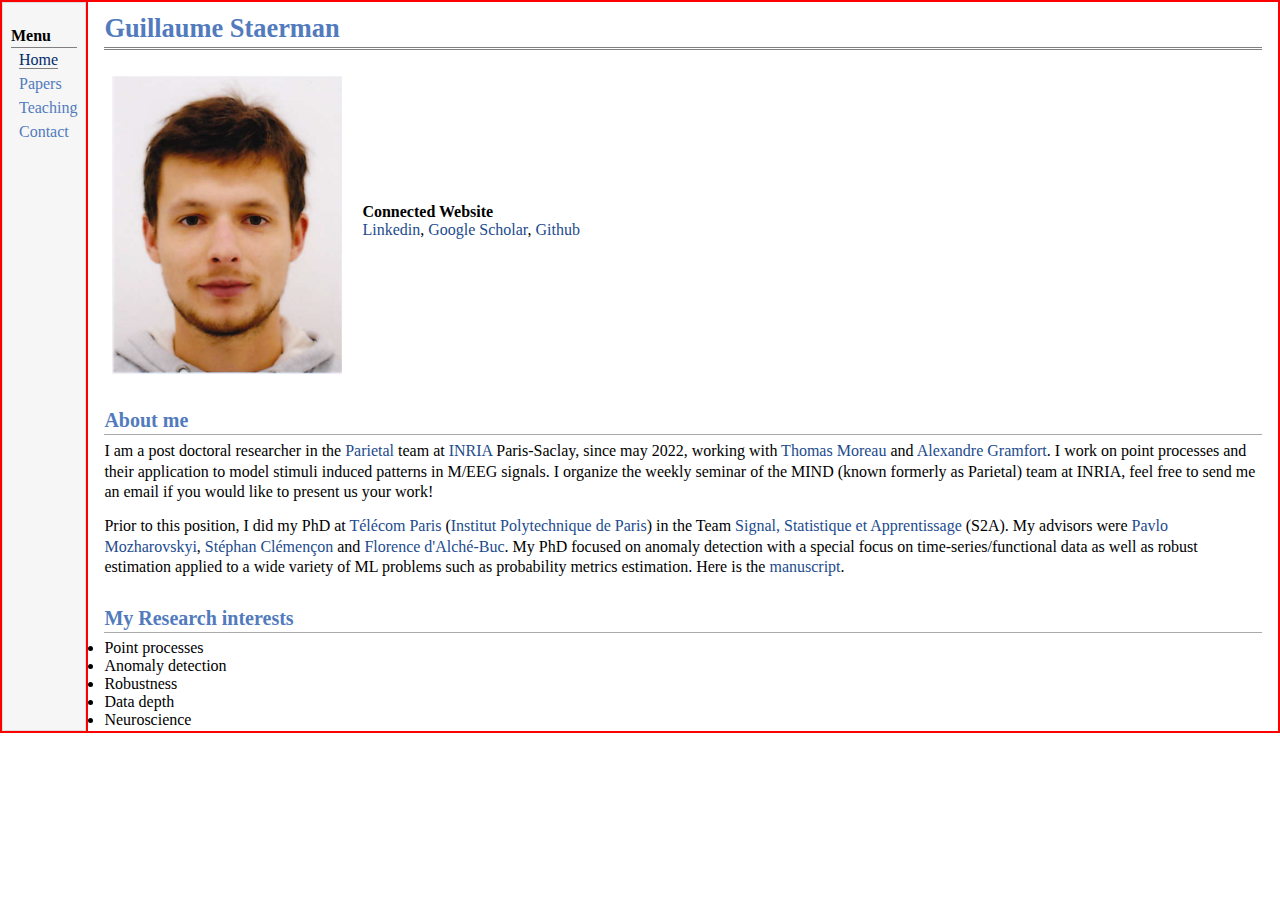
<file: index.html>
<!DOCTYPE html PUBLIC "-//W3C//DTD XHTML 1.1//EN"
  "http://www.w3.org/TR/xhtml11/DTD/xhtml11.dtd">
<html xmlns="http://www.w3.org/1999/xhtml" xml:lang="en">
<head>
<meta name="generator" content="jemdoc, see http://jemdoc.jaboc.net/" />
<meta http-equiv="Content-Type" content="text/html;charset=utf-8" />
<link rel="stylesheet" href="jemdoc.css" type="text/css" />
<title>Guillaume Staerman</title>
</head>
<body>
<table summary="Table for page layout." id="tlayout">
<tr valign="top">
<td id="layout-menu">
<div class="menu-category">Menu</div>
<div class="menu-item"><a href="index.html" class="current">Home</a></div>
<div class="menu-item"><a href="papers.html">Papers</a></div>
<div class="menu-item"><a href="teaching.html">Teaching</a></div>
<div class="menu-item"><a href="contact.html">Contact</a></div>
</td>
<td id="layout-content">
<div id="toptitle">
<h1>Guillaume Staerman</h1>
</div>
<table class="imgtable"><tr><td>
<img src="subfiles/photo.jpg" alt="alt text" width="230px" />&nbsp;</td>
<td align="left">
<b>Connected Website</b><br />
<a target="_blank" rel="noopener noreferrer" href="https://www.linkedin.com/in/guillaume-staerman-6b2989151">Linkedin</a>, <a target="_blank" rel="noopener noreferrer" href="https://scholar.google.com/citations?user=Zb2ax0wAAAAJ&hl=fr">Google Scholar</a>, <a target="_blank" rel="noopener noreferrer" href="https://github.com/GuillaumeStaermanML">Github</a></p>
</td></tr>
</td></tr></table>
<h2>About me</h2>
<p>
I am a post doctoral researcher in the <a target="_blank" rel="noopener noreferrer" href="https://team.inria.fr/parietal/">Parietal</a> team at <a target="_blank" rel="noopener noreferrer" href="https://scholar.google.com/citations?view_op=view_org&hl=fr&org=12325585247221707367">INRIA</a> Paris-Saclay, since may 2022, working with <a target="_blank" rel="noopener noreferrer" href="https://tommoral.github.io">Thomas Moreau</a> and <a target="_blank" rel="noopener noreferrer" href="https://alexandre.gramfort.net">Alexandre Gramfort</a>. I work on point processes and their application to model stimuli induced patterns in M/EEG signals. I organize the weekly seminar of the MIND (known formerly as  Parietal) team at INRIA, feel free to send me an email if you would like to present us your work!</p>


<p>Prior to this position, I did my PhD at <a href="https://www.telecom-paris.fr/">Télécom Paris</a> (<a href="http://www.ip-paris.fr/en/">Institut Polytechnique de Paris</a>) in the Team <a href="https://www.telecom-paris.fr/fr/recherche/laboratoires/laboratoire-traitement-et-communication-de-linformation-ltci/les-equipes-de-recherche/signal-statistique-et-apprentissage-s2a">Signal, Statistique et Apprentissage</a> (S2A). My advisors were  <a href="https://perso.telecom-paristech.fr/mozharovskyi/">Pavlo Mozharovskyi</a>, <a href="https://perso.telecom-paristech.fr/clemenco/">Stéphan Clémençon</a> and <a href="https://perso.telecom-paristech.fr/fdalche/Site/">Florence d'Alché-Buc</a>. My PhD focused on anomaly detection with a special focus on time-series/functional data as well as robust estimation applied to a wide variety of ML problems such as probability metrics estimation. Here is the <a target="_blank" rel="noopener noreferrer" href="https://tel.archives-ouvertes.fr/tel-03650864/document">manuscript</a>.</p>

<h2>My Research interests</h2>
<li> Point processes </li>
<li> Anomaly detection </li>
<li> Robustness </li>
<li> Data depth </li>
<li> Neuroscience </li>

</td>
</tr>
</table>
</body>
</html>
</file>
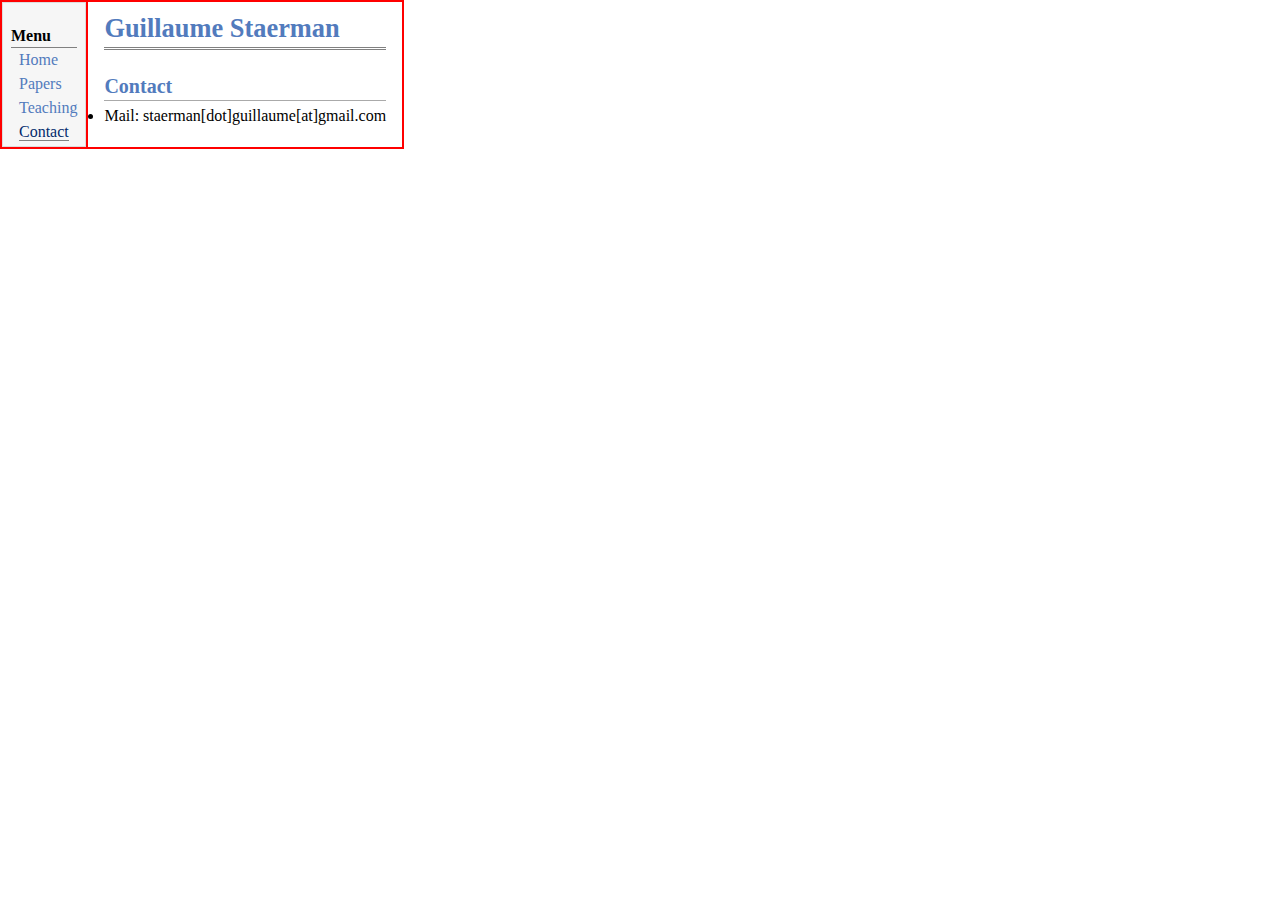
<file: contact.html>
<!DOCTYPE html PUBLIC "-//W3C//DTD XHTML 1.1//EN"
  "http://www.w3.org/TR/xhtml11/DTD/xhtml11.dtd">
<html xmlns="http://www.w3.org/1999/xhtml" xml:lang="en">
<head>
<meta name="generator" content="jemdoc, see http://jemdoc.jaboc.net/" />
<meta http-equiv="Content-Type" content="text/html;charset=utf-8" />
<link rel="stylesheet" href="jemdoc.css" type="text/css" />
<title>Guillaume Staerman</title>
</head>
<body>
<table summary="Table for page layout." id="tlayout">
<tr valign="top">
<td id="layout-menu">
<div class="menu-category">Menu</div>
<div class="menu-item"><a href="index.html">Home</a></div>
<div class="menu-item"><a href="papers.html">Papers</a></div>
<div class="menu-item"><a href="teaching.html">Teaching</a></div>
<div class="menu-item"><a href="contact.html" class="current">Contact</a></div>
</td>
<td id="layout-content">
<div id="toptitle">
<h1>Guillaume Staerman</h1>
</div>
      		<h2>Contact</h2> 
  <li> 
Mail: staerman[dot]guillaume[at]gmail.com
</li> 
</td>
</tr>
</table>
</body>
</html>
</file>
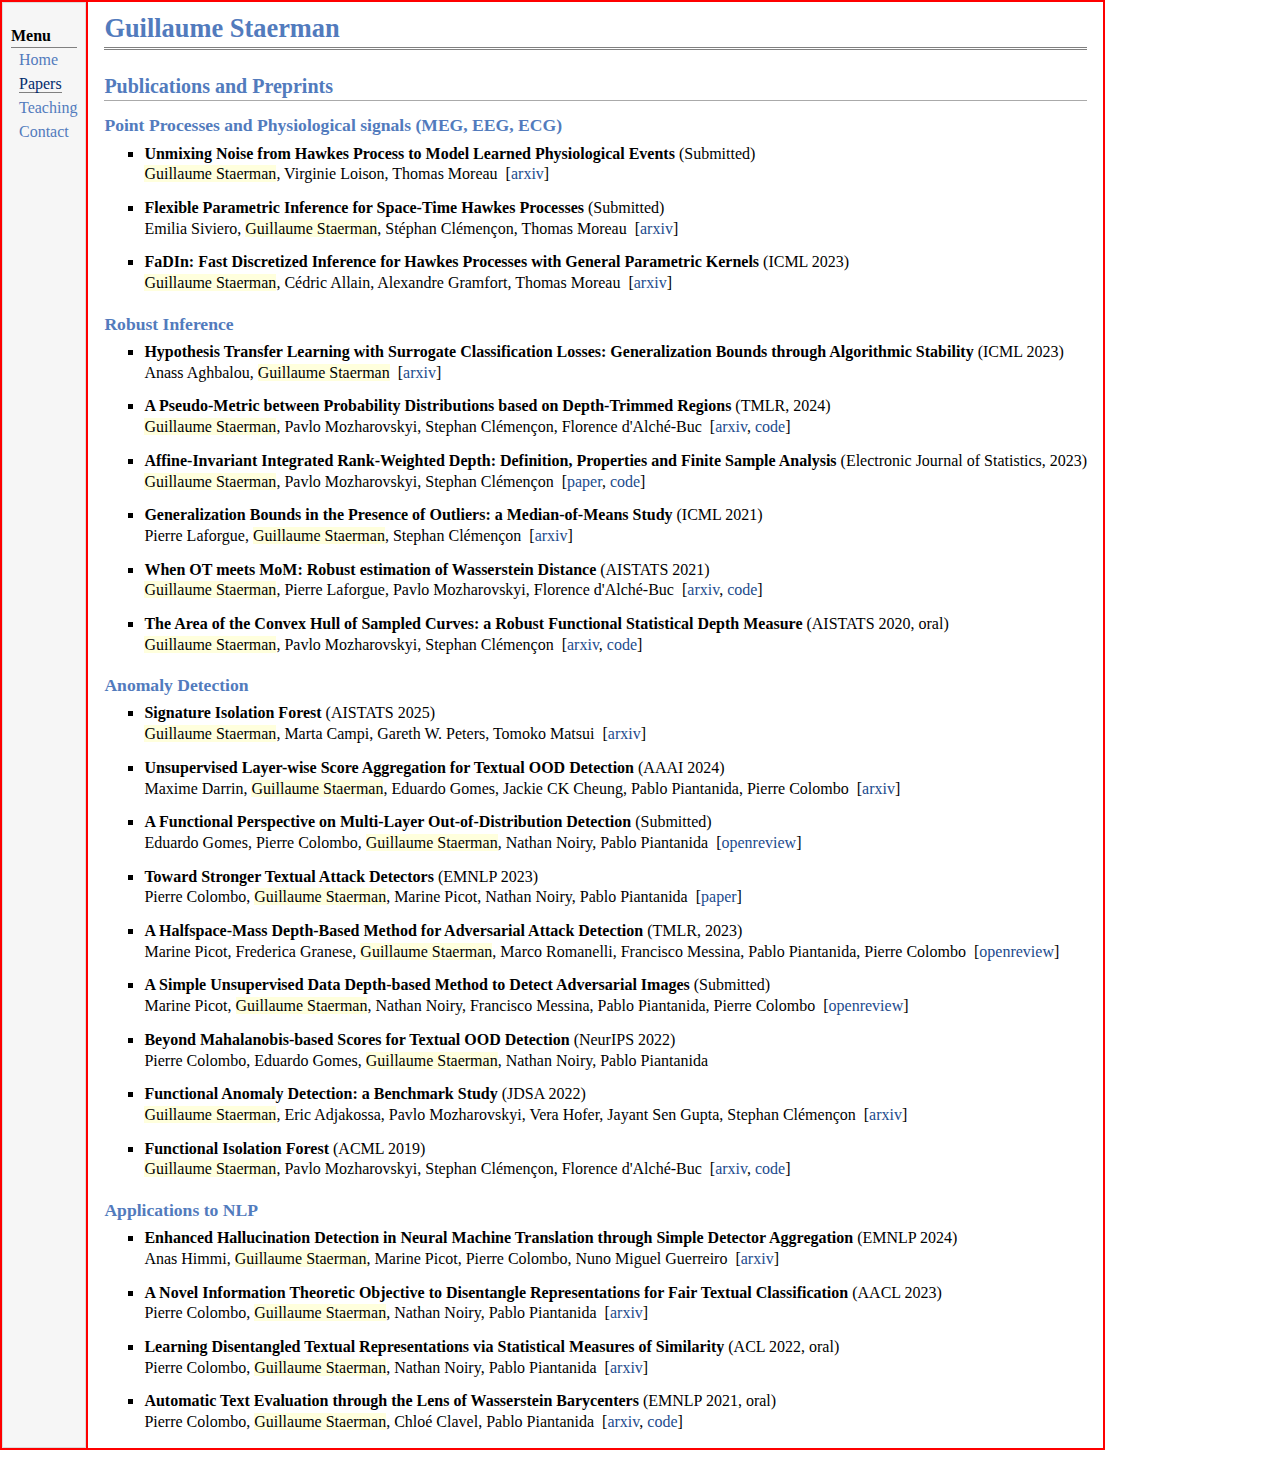
<file: papers.html>
<!DOCTYPE html PUBLIC "-//W3C//DTD XHTML 1.1//EN"
  "http://www.w3.org/TR/xhtml11/DTD/xhtml11.dtd">
<html xmlns="http://www.w3.org/1999/xhtml" xml:lang="en">
<head>
<meta name="generator" content="jemdoc, see http://jemdoc.jaboc.net/" />
<meta http-equiv="Content-Type" content="text/html;charset=utf-8" />
<link rel="stylesheet" href="jemdoc.css" type="text/css" />
<title>Guillaume Staerman</title>
</head>
<body>
<table summary="Table for page layout." id="tlayout">
<tr valign="top">
<td id="layout-menu">
<div class="menu-category">Menu</div>
<div class="menu-item"><a href="index.html">Home</a></div>
<div class="menu-item"><a href="papers.html"  class="current">Papers</a></div>
<div class="menu-item"><a href="teaching.html">Teaching</a></div>
<div class="menu-item"><a href="contact.html">Contact</a></div>
</td>
<td id="layout-content">
<div id="toptitle">
<h1>Guillaume Staerman</h1>
</div>
<h2>Publications and Preprints</h2>

<h3> <b> Point Processes and Physiological signals (MEG, EEG, ECG)</b> </h3>
<ul>
<li><p><b>Unmixing Noise from Hawkes Process to Model Learned Physiological Events</b> (Submitted)<br />
<tt>Guillaume Staerman</tt>, Virginie Loison, Thomas Moreau&nbsp;&nbsp;[<a target="_blank" rel="noopener noreferrer" href="https://arxiv.org/abs/2406.16938">arxiv</a>]</p>
</li>
</ul>
<ul>
<li><p><b>Flexible Parametric Inference for Space-Time Hawkes Processes</b> (Submitted)<br />
Emilia Siviero, <tt>Guillaume Staerman</tt>, Stéphan Clémençon, Thomas Moreau&nbsp;&nbsp;[<a target="_blank" rel="noopener noreferrer" href="https://arxiv.org/abs/2406.06849">arxiv</a>]</p>
</li>
</ul>
<ul>
<li><p><b>FaDIn: Fast Discretized Inference for Hawkes Processes with General Parametric Kernels</b> (ICML 2023)<br />
<tt>Guillaume Staerman</tt>, Cédric Allain, Alexandre Gramfort, Thomas Moreau&nbsp;&nbsp;[<a target="_blank" rel="noopener noreferrer" href="https://arxiv.org/abs/2210.04635">arxiv</a>]</p>
</li>
</ul>
<h3> <b> Robust Inference </b> </h3>
<ul>
<li><p><b>Hypothesis Transfer Learning with Surrogate Classification Losses: Generalization Bounds through Algorithmic Stability</b> (ICML 2023) <br />Anass Aghbalou, <tt>Guillaume Staerman</tt>&nbsp;&nbsp;[<a target="_blank" rel="noopener noreferrer" href="https://arxiv.org/abs/2305.19694">arxiv</a>]</p>
</li>
</ul>
<ul>
<li><p><b>A Pseudo-Metric between Probability Distributions based on Depth-Trimmed Regions</b> (TMLR, 2024)<br />
<tt>Guillaume Staerman</tt>, Pavlo Mozharovskyi, Stephan Clémençon, Florence d'Alché-Buc&nbsp;&nbsp;[<a target="_blank" rel="noopener noreferrer" href="https://arxiv.org/abs/2103.12711">arxiv</a>, <a target="_blank" rel="noopener noreferrer" href="https://github.com/GuillaumeStaermanML/DRPM">code</a>]</p>
</li>
</ul>
<ul>
<li><p><b>Affine-Invariant Integrated Rank-Weighted Depth:
Definition, Properties and Finite Sample Analysis</b> (Electronic Journal of Statistics, 2023)<br />
<tt>Guillaume Staerman</tt>, Pavlo Mozharovskyi, Stephan Clémençon&nbsp;&nbsp;[<a target="_blank" rel="noopener noreferrer" href="https://projecteuclid.org/journals/electronic-journal-of-statistics/volume-17/issue-2/Affine-invariant-integrated-rank-weighted-statistical-depth--properties-and/10.1214/23-EJS2189.full">paper</a>, <a target="_blank" rel="noopener noreferrer" href="https://github.com/GuillaumeStaermanML/AIIRW">code</a>]</p>
</li>
</ul>
<ul>
<li><p><b>Generalization Bounds in the Presence of Outliers: a Median-of-Means Study</b> (ICML 2021)<br />
Pierre Laforgue, <tt>Guillaume Staerman</tt>,  Stephan Clémençon&nbsp;&nbsp;[<a target="_blank" rel="noopener noreferrer" href="https://arxiv.org/abs/2006.05240">arxiv</a>]</p>
</li>
</ul>
<ul>
<li><p><b>When OT meets MoM: Robust estimation of Wasserstein Distance</b> (AISTATS 2021)<br />
<tt>Guillaume Staerman</tt>, Pierre Laforgue, Pavlo Mozharovskyi, Florence d'Alché-Buc&nbsp;&nbsp;[<a target="_blank" rel="noopener noreferrer" href="https://arxiv.org/abs/2006.10325">arxiv</a>, <a target="_blank" rel="noopener noreferrer" href="https://github.com/GuillaumeStaermanML/MoM-Wasserstein">code</a>]</p>
</li>
</ul>
<ul>
<li><p><b>The Area of the Convex Hull of Sampled Curves: a Robust Functional Statistical Depth Measure</b> (AISTATS 2020, oral)<br />
<tt>Guillaume Staerman</tt>, Pavlo Mozharovskyi, Stephan Clémençon&nbsp;&nbsp;[<a target="_blank" rel="noopener noreferrer" href="https://arxiv.org/abs/1910.04085">arxiv</a>, <a target="_blank" rel="noopener noreferrer" href="https://github.com/GuillaumeStaermanML/ACHD">code</a>]</p>
</li>
</ul>
<h3> <b> Anomaly Detection</b> </h3>
<ul>
<li><p><b>Signature Isolation Forest</b> (AISTATS 2025)<br />
<tt>Guillaume Staerman</tt>, Marta Campi, Gareth W. Peters, Tomoko Matsui&nbsp;&nbsp;[<a target="_blank" rel="noopener noreferrer" href="https://arxiv.org/pdf/2403.04405.pdf">arxiv</a>]</p>
</li>
</ul>
<ul>
<li><p><b>Unsupervised Layer-wise Score Aggregation for Textual OOD Detection</b> (AAAI 2024)<br />
Maxime Darrin, <tt>Guillaume Staerman</tt>, Eduardo Gomes, Jackie CK Cheung, Pablo Piantanida, Pierre Colombo&nbsp;&nbsp;[<a target="_blank" rel="noopener noreferrer" href="https://arxiv.org/pdf/2302.09852.pdf">arxiv</a>]</p>
</li>
</ul>
<ul>
<li><p><b>A Functional Perspective on Multi-Layer Out-of-Distribution Detection</b> (Submitted)<br />
Eduardo Gomes, Pierre Colombo, <tt>Guillaume Staerman</tt>, Nathan Noiry, Pablo Piantanida&nbsp;&nbsp;[<a target="_blank" rel="noopener noreferrer" href="https://openreview.net/forum?id=gyTuMfkOney">openreview</a>]</p>
</li>
</ul>
<ul>
<li><p><b>Toward Stronger Textual Attack Detectors</b> (EMNLP 2023)<br />
Pierre Colombo, <tt>Guillaume Staerman</tt>, Marine Picot, Nathan Noiry, Pablo Piantanida&nbsp;&nbsp;[<a target="_blank" rel="noopener noreferrer" href="https://aclanthology.org/2023.findings-emnlp.35.pdf">paper</a>]</p>
</li>
</ul>
<ul>
<li><p><b>A Halfspace-Mass Depth-Based Method for Adversarial Attack Detection</b> (TMLR, 2023)<br />
Marine Picot, Frederica Granese, <tt>Guillaume Staerman</tt>,  Marco Romanelli, Francisco Messina, Pablo Piantanida, Pierre Colombo&nbsp;&nbsp;[<a target="_blank" rel="noopener noreferrer" href="https://openreview.net/pdf?id=YtU0nDb5e8">openreview</a>]</p>
</li>
</ul>
<ul>
<li><p><b>A Simple Unsupervised Data Depth-based Method to Detect Adversarial Images</b> (Submitted)<br />
Marine Picot, <tt>Guillaume Staerman</tt>, Nathan Noiry, Francisco Messina, Pablo Piantanida, Pierre Colombo&nbsp;&nbsp;[<a target="_blank" rel="noopener noreferrer" href="https://openreview.net/forum?id=RIcaT3C0wP">openreview</a>]</p>
</li>
</ul>
<ul>
<li><p><b>Beyond Mahalanobis-based Scores for Textual OOD Detection</b> (NeurIPS 2022)<br />
Pierre Colombo, Eduardo Gomes, <tt>Guillaume Staerman</tt>, Nathan Noiry, Pablo Piantanida&nbsp;&nbsp</p>
</li>
</ul>
<ul>
<li><p><b>Functional Anomaly Detection: a Benchmark Study</b> (JDSA 2022)<br />
<tt>Guillaume Staerman</tt>, Eric Adjakossa, Pavlo Mozharovskyi, Vera Hofer, Jayant Sen Gupta,  Stephan Clémençon&nbsp;&nbsp;[<a target="_blank" rel="noopener noreferrer" href="https://arxiv.org/abs/2201.05115">arxiv</a>]</p>
</li>
</ul>
<ul>
<li><p><b>Functional Isolation Forest</b> (ACML 2019)<br />
<tt>Guillaume Staerman</tt>, Pavlo Mozharovskyi, Stephan Clémençon, Florence d'Alché-Buc&nbsp;&nbsp;[<a target="_blank" rel="noopener noreferrer" href="https://arxiv.org/abs/1904.04573">arxiv</a>, <a target="_blank" rel="noopener noreferrer" href="https://github.com/GuillaumeStaermanML/FIF">code</a>]</p>
</li>
</ul>
<h3> <b> Applications to NLP</b> </h3>
<ul>
<li><p><b>Enhanced Hallucination Detection in Neural Machine Translation through Simple Detector Aggregation</b> (EMNLP 2024)<br />
Anas Himmi, <tt>Guillaume Staerman</tt>, Marine Picot, Pierre Colombo, Nuno Miguel Guerreiro&nbsp;&nbsp;[<a target="_blank" rel="noopener noreferrer" href="https://arxiv.org/pdf/2402.13331">arxiv</a>]</p>
</li>
</ul>
<ul>
<li><p><b>A Novel Information Theoretic Objective to Disentangle Representations for Fair Textual Classification</b> (AACL 2023) <br />Pierre Colombo, <tt>Guillaume Staerman</tt>, Nathan Noiry, Pablo Piantanida&nbsp;&nbsp;[<a target="_blank" rel="noopener noreferrer" href="https://arxiv.org/abs/2205.03589">arxiv</a>]</p>
</li>
</ul>
<ul>
<li><p><b>Learning Disentangled Textual Representations via Statistical Measures of Similarity</b> (ACL 2022, oral)<br />
Pierre Colombo, <tt>Guillaume Staerman</tt>, Nathan Noiry, Pablo Piantanida&nbsp;&nbsp;[<a target="_blank" rel="noopener noreferrer" href="https://arxiv.org/abs/2205.03589">arxiv</a>]</p>
</li>
</ul>
<ul>
<li><p><b>Automatic Text Evaluation through the Lens of Wasserstein Barycenters</b> (EMNLP 2021, oral)<br />
Pierre Colombo, <tt>Guillaume Staerman</tt>, Chloé Clavel, Pablo Piantanida&nbsp;&nbsp;[<a target="_blank" rel="noopener noreferrer" href="https://arxiv.org/abs/2108.12463">arxiv</a>, <a target="_blank" rel="noopener noreferrer" href="https://github.com/PierreColombo/nlg_via_simi_measures">code</a>]</p>
</li>
</ul>
</td>
</tr>
</table>
</body>
</html>
</file>
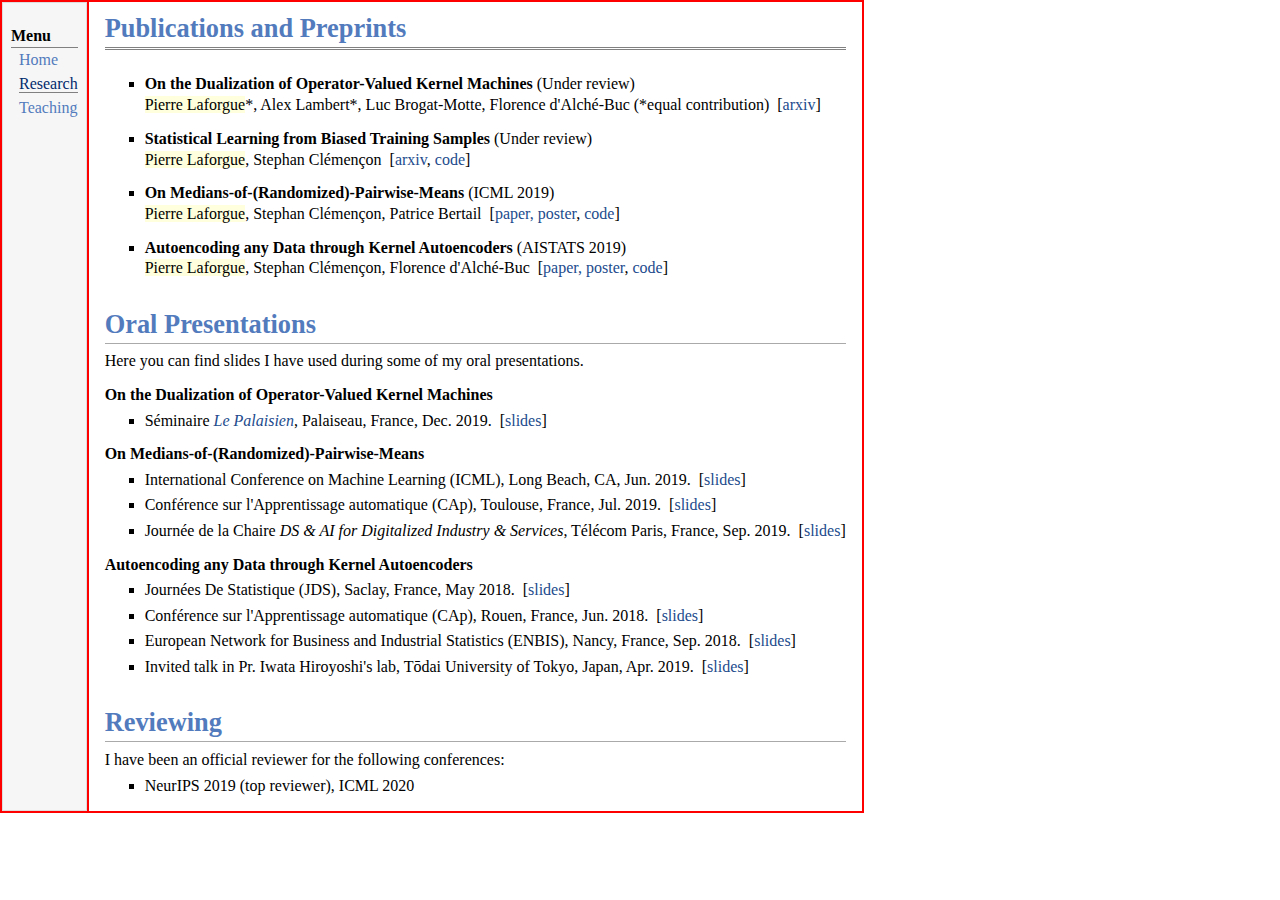
<file: research.html>
<!DOCTYPE html PUBLIC "-//W3C//DTD XHTML 1.1//EN"
  "http://www.w3.org/TR/xhtml11/DTD/xhtml11.dtd">
<html xmlns="http://www.w3.org/1999/xhtml" xml:lang="en">
<head>
<meta name="generator" content="jemdoc, see http://jemdoc.jaboc.net/" />
<meta http-equiv="Content-Type" content="text/html;charset=utf-8" />
<link rel="stylesheet" href="jemdoc.css" type="text/css" />
<title>Publications and Preprints</title>
</head>
<body>
<table summary="Table for page layout." id="tlayout">
<tr valign="top">
<td id="layout-menu">
<div class="menu-category">Menu</div>
<div class="menu-item"><a href="index.html">Home</a></div>
<div class="menu-item"><a href="research.html" class="current">Research</a></div>
<div class="menu-item"><a href="teaching.html">Teaching</a></div>
</td>
<td id="layout-content">
<div id="toptitle">
<h1>Publications and Preprints</h1>
</div>
<ul>
<li><p><b>On the Dualization of Operator-Valued Kernel Machines</b> (Under review)<br />
<tt>Pierre Laforgue</tt>*, Alex Lambert*, Luc Brogat-Motte, Florence d'Alché-Buc (*equal contribution)&nbsp;&nbsp;[<a target="_blank" rel="noopener noreferrer" href="https://arxiv.org/abs/1910.04621">arxiv</a>]</p>
</li>
</ul>
<ul>
<li><p><b>Statistical Learning from Biased Training Samples</b> (Under review)<br />
<tt>Pierre Laforgue</tt>, Stephan Clémençon&nbsp;&nbsp;[<a target="_blank" rel="noopener noreferrer" href="https://arxiv.org/abs/1906.12304">arxiv</a>, <a target="_blank" rel="noopener noreferrer" href="https://github.com/plaforgue/db_learn">code</a>]</p>
</li>
</ul>
<ul>
<li><p><b>On Medians-of-(Randomized)-Pairwise-Means</b> (ICML 2019)<br />
<tt>Pierre Laforgue</tt>, Stephan Clémençon, Patrice Bertail&nbsp;&nbsp;[<a target="_blank" rel="noopener noreferrer" href="subfiles/morm_paper.pdf">paper, <a target="_blank" rel="noopener noreferrer" href="subfiles/morm_poster.pdf">poster</a>, <a target="_blank" rel="noopener noreferrer" href="https://github.com/plaforgue/morm">code</a></a>]</p>
</li>
</ul>
<ul>
<li><p><b>Autoencoding any Data through Kernel Autoencoders</b> (AISTATS 2019)<br />
<tt>Pierre Laforgue</tt>, Stephan Clémençon, Florence d'Alché-Buc&nbsp;&nbsp;[<a target="_blank" rel="noopener noreferrer" href="subfiles/kae_paper.pdf">paper, <a target="_blank" rel="noopener noreferrer" href="subfiles/kae_poster.pdf">poster</a>, <a target="_blank" rel="noopener noreferrer" href="https://github.com/plaforgue/kae">code</a></a>]</p>
</li>
</ul>
<h1>Oral Presentations</h1>
<p>Here you can find slides I have used during some of my oral presentations.</p>
<p><b>On the Dualization of Operator-Valued Kernel Machines</b></p>
<ul>
<li><p>Séminaire <a target="_blank" rel="noopener noreferrer" href="https://palaisien.herokuapp.com/"><i>Le Palaisien</i></a>, Palaiseau, France, Dec. 2019.&nbsp;&nbsp;[<a target="_blank" rel="noopener noreferrer" href="subfiles/palaisien.pdf">slides</a>]</p>
</li>
</ul>
<p><b>On Medians-of-(Randomized)-Pairwise-Means</b></p>
<ul>
<li><p>International Conference on Machine Learning (ICML), Long Beach, CA, Jun. 2019.&nbsp;&nbsp;[<a target="_blank" rel="noopener noreferrer" href="subfiles/icml.pdf">slides</a>]</p>
</li>
<li><p>Conférence sur l'Apprentissage automatique (CAp), Toulouse, France, Jul. 2019.&nbsp;&nbsp;[<a target="_blank" rel="noopener noreferrer" href="subfiles/cap_19.pdf">slides</a>]</p>
</li>
<li><p>Journée de la Chaire <i>DS &amp; AI for Digitalized Industry &amp; Services</i>, Télécom Paris, France, Sep. 2019.&nbsp;&nbsp;[<a target="_blank" rel="noopener noreferrer" href="subfiles/chaire_19.pdf">slides</a>]</p>
</li>
</ul>
<p><b>Autoencoding any Data through Kernel Autoencoders</b></p>
<ul>
<li><p>Journées De Statistique (JDS), Saclay, France, May 2018.&nbsp;&nbsp;[<a target="_blank" rel="noopener noreferrer" href="subfiles/jds.pdf">slides</a>]</p>
</li>
<li><p>Conférence sur l'Apprentissage automatique (CAp), Rouen, France, Jun. 2018.&nbsp;&nbsp;[<a target="_blank" rel="noopener noreferrer" href="subfiles/cap_18.pdf">slides</a>]</p>
</li>
<li><p>European Network for Business and Industrial Statistics (ENBIS), Nancy, France, Sep. 2018.&nbsp;&nbsp;[<a target="_blank" rel="noopener noreferrer" href="subfiles/enbis.pdf">slides</a>]</p>
</li>
<li><p>Invited talk in Pr. Iwata Hiroyoshi's lab, Tōdai University of Tokyo, Japan, Apr. 2019.&nbsp;&nbsp;[<a target="_blank" rel="noopener noreferrer" href="subfiles/todai.pdf">slides</a>]</p>
</li>
</ul>
<h1>Reviewing</h1>
<p>I have been an official reviewer for the following conferences:</p>
<ul>
<li><p>NeurIPS 2019 (top reviewer), ICML 2020</p>
</li>
</ul>
</td>
</tr>
</table>
</body>
</html>
</file>
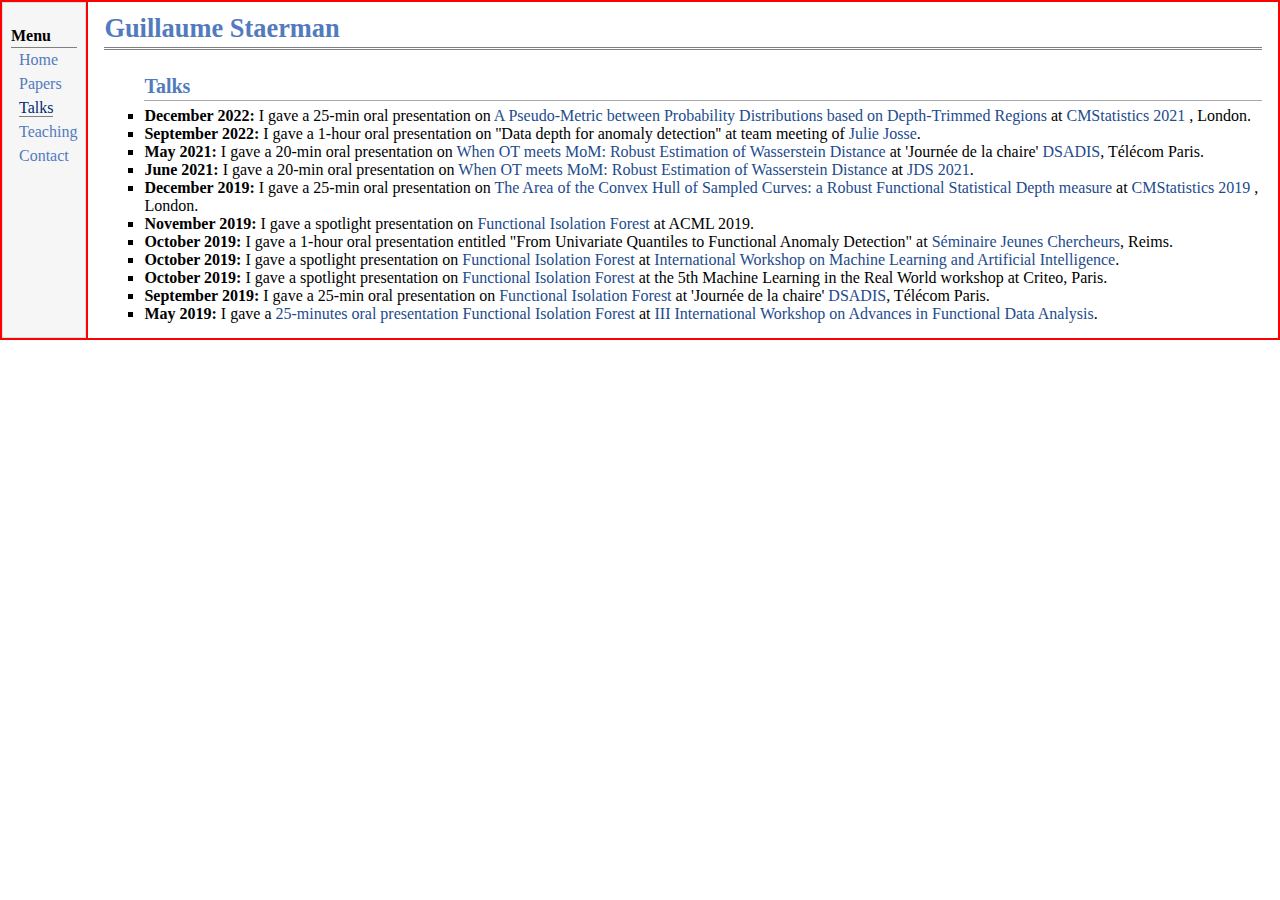
<file: talks.html>
<!DOCTYPE html PUBLIC "-//W3C//DTD XHTML 1.1//EN"
  "http://www.w3.org/TR/xhtml11/DTD/xhtml11.dtd">
<html xmlns="http://www.w3.org/1999/xhtml" xml:lang="en">
<head>
<meta name="generator" content="jemdoc, see http://jemdoc.jaboc.net/" />
<meta http-equiv="Content-Type" content="text/html;charset=utf-8" />
<link rel="stylesheet" href="jemdoc.css" type="text/css" />
<title>Guillaume Staerman</title>
</head>
<body>
<table summary="Table for page layout." id="tlayout">
<tr valign="top">
<td id="layout-menu">
<div class="menu-category">Menu</div>
<div class="menu-item"><a href="index.html" >Home</a></div>
<div class="menu-item"><a href="papers.html">Papers</a></div>
<div class="menu-item"><a href="talks.html" class="current">Talks</a></div>
<div class="menu-item"><a href="teaching.html">Teaching</a></div>
<div class="menu-item"><a href="contact.html">Contact</a></div>
</td>
<td id="layout-content">
<div id="toptitle">
<h1>Guillaume Staerman</h1>
</div>
<ul>
<h2>Talks</h2>
<li><strong>December 2022:</strong> I gave a 25-min oral presentation on <a href="https://arxiv.org/abs/2103.12711">A Pseudo-Metric between Probability Distributions based on Depth-Trimmed Regions</a> </em> at <a href="http://www.cmstatistics.org/CMStatistics2021/"> CMStatistics 2021 </a>, London.</li>
<li><strong>September 2022:</strong> I gave a 1-hour oral presentation on ''Data depth for anomaly detection''</em> at team meeting of  <a href="http://juliejosse.com/"> Julie Josse</a>.</li>
<li><strong>May 2021:</strong> I gave a 20-min oral presentation on <a href="https://arxiv.org/abs/2006.10325">When OT meets MoM: Robust Estimation of Wasserstein Distance</a> </em> at 'Journée de la chaire' <a href="https://datascienceandai.wp.imt.fr/fr/accueil/"> DSADIS</a>, Télécom Paris.</li>
<li><strong> June 2021:</strong> I gave a 20-min oral presentation on <a href="https://arxiv.org/abs/2006.10325">When OT meets MoM: Robust Estimation of Wasserstein Distance </a> </em> at <a href="https://jds2021.sciencesconf.org//"> JDS 2021</a>.</li>
<li><strong>December 2019:</strong> I gave a 25-min oral presentation on <a href="https://proceedings.mlr.press/v108/staerman20a">The Area of the Convex Hull of Sampled Curves: a Robust Functional Statistical Depth measure</a> </em> at <a href="http://www.cmstatistics.org/CMStatistics2019/"> CMStatistics 2019 </a>, London.</li>
<li><strong> November 2019:</strong> I gave a spotlight presentation on <a href="https://arxiv.org/abs/1904.04573">Functional Isolation Forest </a> </em> at ACML 2019</a>.</li>
<li><strong>October 2019:</strong> I gave a 1-hour oral presentation entitled "From Univariate Quantiles to Functional Anomaly Detection" at <a href="http://sjc.reims.free.fr/">Séminaire Jeunes Chercheurs</a>, Reims.</li>
    				<li><strong>October 2019:</strong> I gave a spotlight presentation on <a href="https://arxiv.org/abs/1904.04573">Functional Isolation Forest</a> </em> at <a href="https://workshopmlai.wp.imt.fr/">International Workshop on Machine Learning and Artificial Intelligence</a>.</li>
    				<li><strong>October 2019:</strong> I gave a spotlight presentation on <a href="https://arxiv.org/abs/1904.04573">Functional Isolation Forest</a> </em> at the 5th Machine Learning in the Real World workshop at Criteo, Paris.</li>
				<li><strong>September 2019:</strong> I gave a 25-min oral presentation on <a href="https://arxiv.org/abs/1904.04573">Functional Isolation Forest</a> </em> at 'Journée de la chaire' <a href="https://datascienceandai.wp.imt.fr/fr/accueil/"> DSADIS</a>, Télécom Paris.</li>
    				<li><strong>May 2019:</strong> I gave a <a href="https://www.iwafda3.unican.es/slides/Guillaume_Staerman.pdf">25-minutes oral presentation</a> <a href="https://arxiv.org/abs/1904.04573">Functional Isolation Forest</a> </em> at <a href="https://www.iwafda3.unican.es/"> III International Workshop on Advances in Functional Data Analysis</a>.</li>
    			</ul>
</ul>
</td>
</tr>
</table>
</body>
</html>
</file>
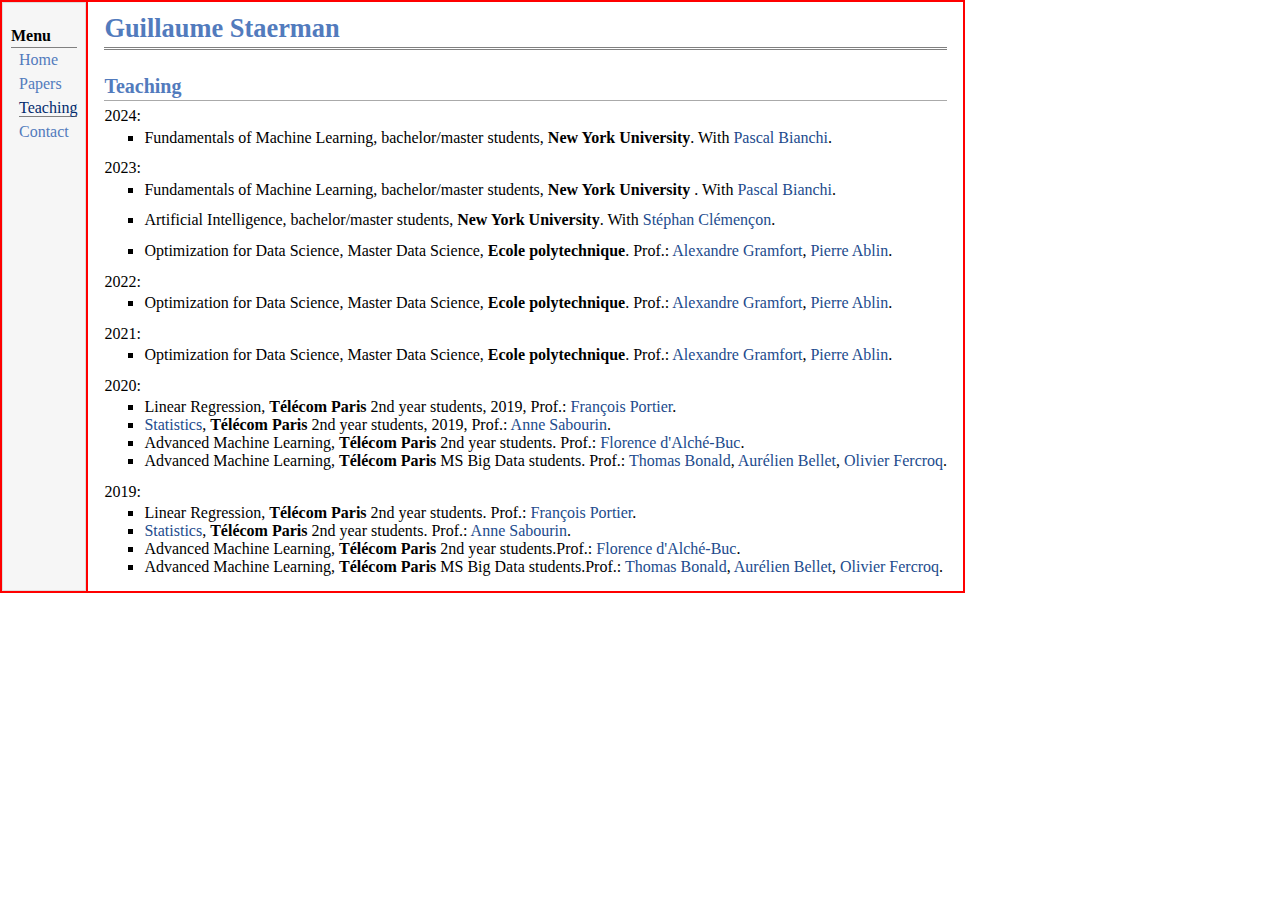
<file: teaching.html>
<!DOCTYPE html PUBLIC "-//W3C//DTD XHTML 1.1//EN"
  "http://www.w3.org/TR/xhtml11/DTD/xhtml11.dtd">
<html xmlns="http://www.w3.org/1999/xhtml" xml:lang="en">
<head>
<meta name="generator" content="jemdoc, see http://jemdoc.jaboc.net/" />
<meta http-equiv="Content-Type" content="text/html;charset=utf-8" />
<link rel="stylesheet" href="jemdoc.css" type="text/css" />
<title>Courses Taught</title>
</head>
<body>
<table summary="Table for page layout." id="tlayout">
<tr valign="top">
<td id="layout-menu">
<div class="menu-category">Menu</div>
<div class="menu-item"><a href="index.html">Home</a></div>
<div class="menu-item"><a href="papers.html">Papers</a></div>
<div class="menu-item"><a href="teaching.html"  class="current">Teaching</a></div>
<div class="menu-item"><a href="contact.html">Contact</a></div>
</td>
<td id="layout-content">
<div id="toptitle">
<h1>Guillaume Staerman</h1>
</div>
	    		<h2>Teaching</h2>
                 2024:
                <ul>
            
                    <li> Fundamentals of Machine Learning, bachelor/master students, <b>New York University</b>. With <a href="https://bianchi.wp.imt.fr">Pascal Bianchi</a>.</li>
                </ul>
 
                                2023:
                <ul>
            
                    <li> Fundamentals of Machine Learning, bachelor/master  students, <b>New York University </b>. With <a href="https://bianchi.wp.imt.fr">Pascal Bianchi</a>.</li>
                </ul>
                <ul>
            
                    <li> Artificial Intelligence, bachelor/master  students, <b>New York University</b>. With <a href="https://perso.telecom-paristech.fr/clemenco/">Stéphan Clémençon</a>.</li>
                </ul>
                <ul>
            
                    <li> Optimization for Data Science, Master Data Science, <b>Ecole polytechnique</b>. Prof.: <a href="http://alexandre.gramfort.net/">Alexandre Gramfort</a>, <a href="https://pierreablin.com/">Pierre Ablin</a>. </li>
                </ul>

	    		         2022:
                <ul>
            
                    <li> Optimization for Data Science, Master Data Science, <b>Ecole polytechnique</b>. Prof.: <a href="http://alexandre.gramfort.net/">Alexandre Gramfort</a>, <a href="https://pierreablin.com/">Pierre Ablin</a>. </li>
                </ul>
                2021:
                <ul>
            
                    <li> Optimization for Data Science, Master Data Science, <b>Ecole polytechnique</b>. Prof.: <a href="http://alexandre.gramfort.net/">Alexandre Gramfort</a>, <a href="https://pierreablin.com/">Pierre Ablin</a>. </li>
                </ul>
	    		2020:
    			<ul>
            
    				<li> Linear Regression, <b>Télécom Paris</b> 2nd year students, 2019, Prof.: <a href="https://sites.google.com/site/fportierwebpage/">François Portier</a>.</li>
    				<li><a href="https://perso.telecom-paristech.fr/sabourin/mdi220/mdi220.html">Statistics</a>, <b>Télécom Paris</b> 2nd year students, 2019, Prof.: <a href="https://perso.telecom-paristech.fr/sabourin/">Anne Sabourin</a>.</li>
            			<li> Advanced Machine Learning, <b>Télécom Paris</b> 2nd year students. Prof.: <a href="https://perso.telecom-paristech.fr/fdalche/Site/">Florence d'Alché-Buc</a>.</li>
				<li> Advanced Machine Learning, <b>Télécom Paris</b> MS Big Data students. Prof.: <a href="https://perso.telecom-paristech.fr/bonald/Home_page.html">Thomas Bonald</a>, <a href="http://researchers.lille.inria.fr/abellet/">Aurélien Bellet</a>, <a href="https://perso.telecom-paristech.fr/ofercoq/">Olivier Fercroq</a>.</li>
    			</ul>
    			2019:
    			<ul>
            
    				<li> Linear Regression, <b>Télécom Paris</b> 2nd year students. Prof.: <a href="https://sites.google.com/site/fportierwebpage/">François Portier</a>.</li>
    				<li><a href="https://perso.telecom-paristech.fr/sabourin/mdi220/mdi220.html">Statistics</a>, <b>Télécom Paris</b> 2nd year students. Prof.: <a href="https://perso.telecom-paristech.fr/sabourin/">Anne Sabourin</a>.</li>
            			<li> Advanced Machine Learning, <b>Télécom Paris</b> 2nd year students.Prof.: <a href="https://perso.telecom-paristech.fr/fdalche/Site/">Florence d'Alché-Buc</a>.</li>
				<li> Advanced Machine Learning, <b>Télécom Paris</b> MS Big Data students.Prof.: <a href="https://perso.telecom-paristech.fr/bonald/Home_page.html">Thomas Bonald</a>, <a href="http://researchers.lille.inria.fr/abellet/">Aurélien Bellet</a>, <a href="https://perso.telecom-paristech.fr/ofercoq/">Olivier Fercroq</a>.</li>
    			</ul>
</td>
</tr>
</table>
</body>
</html>
</file>
<file: jemdoc.css>
/* Default css file for jemdoc. */

table#tlayout {
    border: none;
    border-collapse: separate;
    background: red;
}

body {
	background: white;
	font-family: Georgia, serif;
	padding-bottom: 8px;
	margin: 0;
}

#layout-menu {
	background: #f6f6f6;
	border: 1px solid #dddddd;
	padding-top: 0.5em;
	padding-left: 8px;
	padding-right: 8px;
	font-size: 1.0em;
	width: auto;
	white-space: nowrap;
    text-align: left;
    vertical-align: top;
}

#layout-menu td {
	background: #f4f4f4;
    vertical-align: top;
}

#layout-content {
	padding-top: 0.0em;
	padding-left: 1.0em;
	padding-right: 1.0em;
    border: none;
    background: white;
    text-align: left;
    vertical-align: top;
}

#layout-menu a {
	line-height: 1.5em;
	margin-left: 0.5em;
}

pre, tt {
	background: #ffffdd;
	font-family: "Times New Roman";
}

a, a > tt {
	color: #224b8d;
	text-decoration: none;
}

a:hover {
	border-bottom: 1px gray dotted;
}

#layout-menu a.current:link, #layout-menu a.current:visited {
	color: #022b6d;
	border-bottom: 1px gray solid;
}
#layout-menu a:link, #layout-menu a:visited, #layout-menu a:hover {
	color: #527bbd;
	text-decoration: none;
}
#layout-menu a:hover {
	text-decoration: none;
}

div.menu-category {
	border-bottom: 1px solid gray;
	margin-top: 0.8em;
	padding-top: 0.2em;
	padding-bottom: 0.1em;
	font-weight: bold;
}

div.menu-item {
	padding-left: 16px;
	text-indent: -16px;
}

div#toptitle {
	padding-bottom: 0.2em;
	margin-bottom: 1.5em;
	border-bottom: 3px double gray;
}

/* Reduce space if we begin the page with a title. */
div#toptitle + h2, div#toptitle + h3 {
	margin-top: -0.7em;
}

div#subtitle {
	margin-top: 0.0em;
	margin-bottom: 0.0em;
	padding-top: 0em;
	padding-bottom: 0.1em;
}

em {
	font-style: italic;
}

strong {
	font-weight: bold;
}


h1, h2, h3 {
	color: #527bbd;
	margin-top: 0.7em;
	margin-bottom: 0.3em;
	padding-bottom: 0.2em;
	line-height: 1.0;
	padding-top: 0.5em;
	border-bottom: 1px solid #aaaaaa;
}

h1 {
	font-size: 165%;
}

h2 {
	padding-top: 0.8em;
	font-size: 125%;
}

h2 + h3 {
    padding-top: 0.2em;
}

h3 {
	font-size: 110%;
	border-bottom: none;
}

p {
	margin-top: 0.0em;
	margin-bottom: 0.8em;
	padding: 0;
	line-height: 1.3;
}

pre {
	padding: 0;
	margin: 0;
}

div#footer {
	font-size: small;
	border-top: 1px solid #c0c0c0;
	padding-top: 0.1em;
	margin-top: 4.0em;
	color: #c0c0c0;
}

div#footer a {
	color: #80a0b0;
}

div#footer-text {
	float: left;
	padding-bottom: 8px;
}

ul, ol, dl {
	margin-top: 0.2em;
	padding-top: 0;
	margin-bottom: 0.8em;
}

dt {
	margin-top: 0.5em;
	margin-bottom: 0;
}

dl {
	margin-left: 20px;
}

dd {
	color: #222222;
}

dd > *:first-child {
	margin-top: 0;
}

ul {
	list-style-position: outside;
	list-style-type: square;
}

p + ul, p + ol {
	margin-top: -0.5em;
}

li ul, li ol {
	margin-top: -0.3em;
}

ol {
	list-style-position: outside;
	list-style-type: decimal;
}

li p, dd p {
	margin-bottom: 0.3em;
}


ol ol {
	list-style-type: lower-alpha;
}

ol ol ol {
	list-style-type: lower-roman;
}

p + div.codeblock {
	margin-top: -0.6em;
}

div.codeblock, div.infoblock {
	margin-right: 0%;
	margin-top: 1.2em;
	margin-bottom: 1.3em;
}

div.blocktitle {
	font-weight: bold;
	color: #cd7b62;
	margin-top: 1.2em;
	margin-bottom: 0.1em;
}

div.blockcontent {
	border: 1px solid silver;
	padding: 0.3em 0.5em;
}

div.infoblock > div.blockcontent {
	background: #ffffee;
}

div.blockcontent p + ul, div.blockcontent p + ol {
	margin-top: 0.4em;
}

div.infoblock p {
	margin-bottom: 0em;
}

div.infoblock li p, div.infoblock dd p {
	margin-bottom: 0.5em;
}

div.infoblock p + p {
	margin-top: 0.8em;
}

div.codeblock > div.blockcontent {
	background: #f6f6f6;
}

span.pycommand {
	color: #000070;
}

span.statement {
	color: #008800;
}
span.builtin {
	color: #000088;
}
span.special {
	color: #990000;
}
span.operator {
	color: #880000;
}
span.error {
	color: #aa0000;
}
span.comment, span.comment > *, span.string, span.string > * {
	color: #606060;
}

@media print {
	#layout-menu { display: none; }
}

#fwtitle {
	margin: 2px;
}

#fwtitle #toptitle {
	padding-left: 0.5em;
	margin-bottom: 0.5em;
}

#layout-content h1:first-child, #layout-content h2:first-child, #layout-content h3:first-child {
	margin-top: -0.7em;
}

div#toptitle h1, #layout-content div#toptitle h1 {
	margin-bottom: 0.0em;
	padding-bottom: 0.1em;
	padding-top: 0;
	margin-top: 0.5em;
	border-bottom: none;
}

img.eq {
	padding: 0;
	padding-left: 0.1em;
	padding-right: 0.1em;
	margin: 0;
}

img.eqwl {
	padding-left: 2em;
	padding-top: 0.6em;
	padding-bottom: 0.2em;
	margin: 0;
}

table {
    border: 2px solid black;
    border-collapse: collapse;
}

td {
    padding: 2px;
    padding-left: 0.5em;
    padding-right: 0.5em;
    text-align: center;
    border: 1px solid gray;
}

table + table {
    margin-top: 1em;
}

tr.heading {
    font-weight: bold;
    border-bottom: 2px solid black;
}

img {
    border: none;
}

table.imgtable, table.imgtable td {
    border: none;
    text-align: left;
}
</file>
